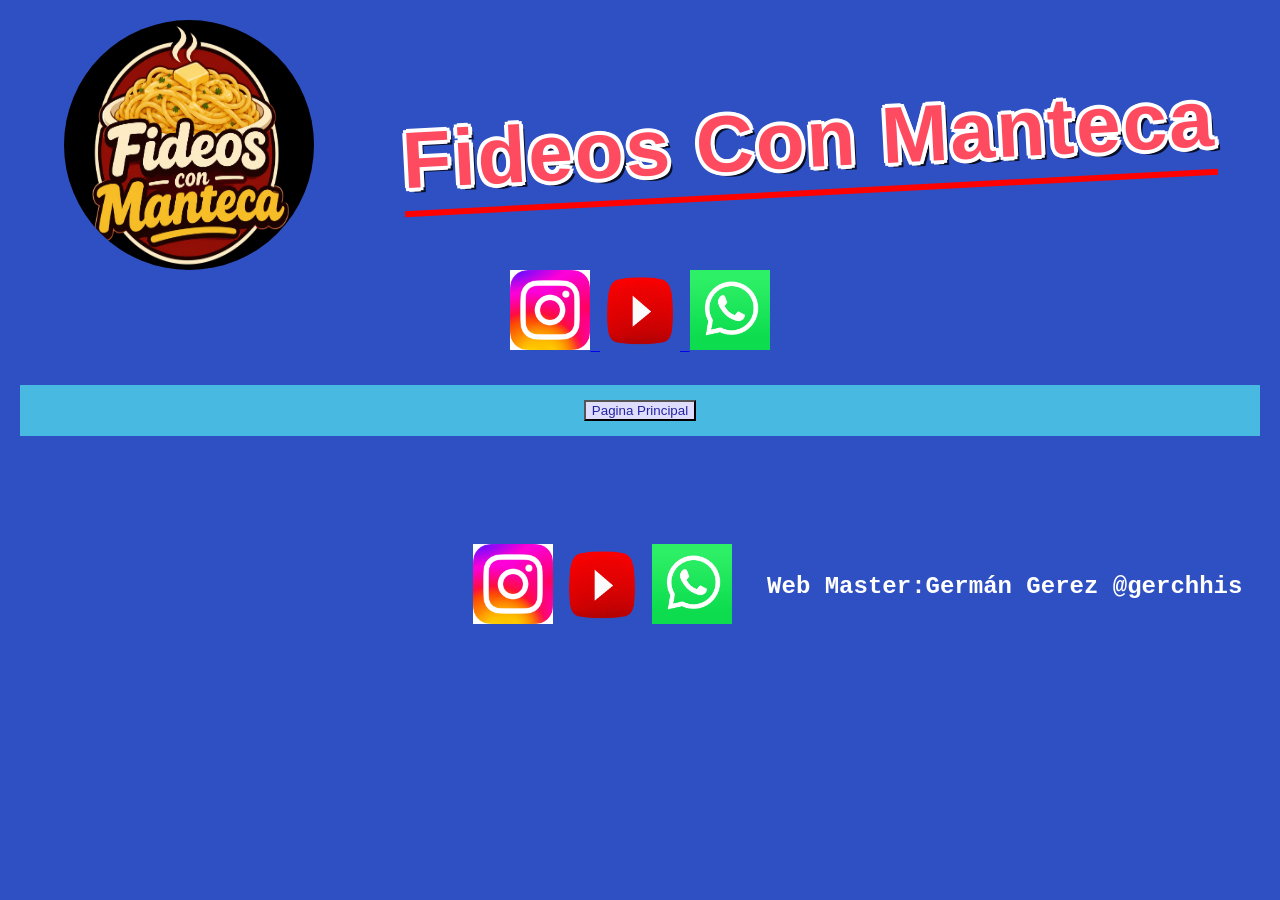
<file: contactos.html>
<!DOCTYPE html>
<html lang="en" dir="ltr">
  <head>
    <meta charset="utf-8">
    <meta name="viewport" content="width=device-width,initial-scale=1.0">
    <title></title>
    <link rel="stylesheet" href="./css/estilos.css">
  </head>
  <body>
    <header>
    <img class="logo"src="./imagenes/Fideos con Manteca.jpg" alt="">
      <h1>Fideos Con Manteca</h1>
      <div class="sociales">
    <a target="_blank"href="https://www.instagram.com/gerchhis?mdxt=MWowMzFxNnh0eHV1cw=="> <img class="redes"src="./imagenes/instagram.jpg" alt=""> </a>

    <a target="_blank"href="https://youtube.com/@dgg999?si=k6LfzDcwe1i-nIUT"> <img class="redes"src="./imagenes/YouTube.png" alt=""> </a>

    <a target="_blank"href="https://web.whatsapp.com/login/"> <img class="redes"src="./imagenes/wsp.png" alt=""> </a>

      </div>
    </header>
    <nav>

      <a target="_blank"href="index.html"> <button type="button" name="button">Pagina Principal</button>      </a>
    </nav>
    <footer>
    <iframe src="https://www.google.com/maps/embed?pb=!1m18!1m12!1m3!1d9580351.298479885!2d-6.537885867264322!3d39.680639979183866!2m3!1f0!2f0!3f0!3m2!1i1024!2i768!4f13.1!3m3!1m2!1s0x12d4fe82448dd203%3A0xe22cf55c24635e6f!2sItalia!5e1!3m2!1ses-419!2sar!4v1793649223037!5m2!1ses-419!2sar" width="400" height="300" style="border:0;" allowfullscreen="" loading="lazy" referrerpolicy="strict-origin-when-cross-origin"></iframe>
    <div class="sociales">
      <img class="redes"src="./imagenes/instagram.jpg" alt="">

      <img class="redes"src="./imagenes/YouTube.png" alt="">

      <img class="redes"src="./imagenes/wsp.png" alt="">
    </div>
    <h2>Web Master:Germán Gerez @gerchhis</h2>
    </footer>
  </body>
</html>
</file>
<file: css/estilos.css>
body {
    background-color: #2F50C2;
    color: #ffffff;
    font-family: 'Courier New', Courier, monospace;
    margin: 0;
    padding: 20px;
}
header{display: flex;
justify-content: space-around;align-items: center;
flex-wrap: wrap;}

.redes{width: 80px;
height: 80px}

.logo{border-radius: 50%}
.logo{width: 250px; height: 250px}

nav{background-color: #48B9E0;
  display: flex;
justify-content:space-around;  align-items: center;
margin-top: 30px;
 padding: 15px;}

footer{display: flex;
justify-content: space-around;align-items: center;
flex-wrap: wrap;}

button{color: #2323A1;
background-color: #DEDEFC;}

h1 {color: #13A199;}
.coloro {color: #BD1C28;}





.colori {color: #FFA200;}
h1 {

  font-family: 'Silkscreen', cursive, sans-serif;
  font-size: 5rem;
  font-weight: 700;


  color: #ff4b60;


  transform: rotate(-3deg);
  display: inline-block;

text-shadow:

    -3px -3px 0 #fff,
     3px -3px 0 #fff,
    -3px  3px 0 #fff,
     3px  3px 0 #fff,
    -4px  0px 0 #fff,
     4px  0px 0 #fff,
     0px -4px 0 #fff,
     0px  4px 0 #fff,


    5px  5px 0px rgba(0, 0, 0, 0.8);


  letter-spacing: 2px;

    border-bottom: 6px solid #ff0000;
    padding-bottom: 4px;
    display: inline-block;
  }

  h2  .subtitulo {
    font-family: 'Courier New', Courier, monospace;
    font-size: 26px;
    color: #ffd700;
    margin-top: 25px;}


ul, ol, p
{font-family: 'Courier New', Courier, monospace;
    font-size: 18px;
    line-height: 1.6;}

    ol {text-align: justify;}
    ul{text-align: justify;}
    p {text-align: justify;}
</file>
